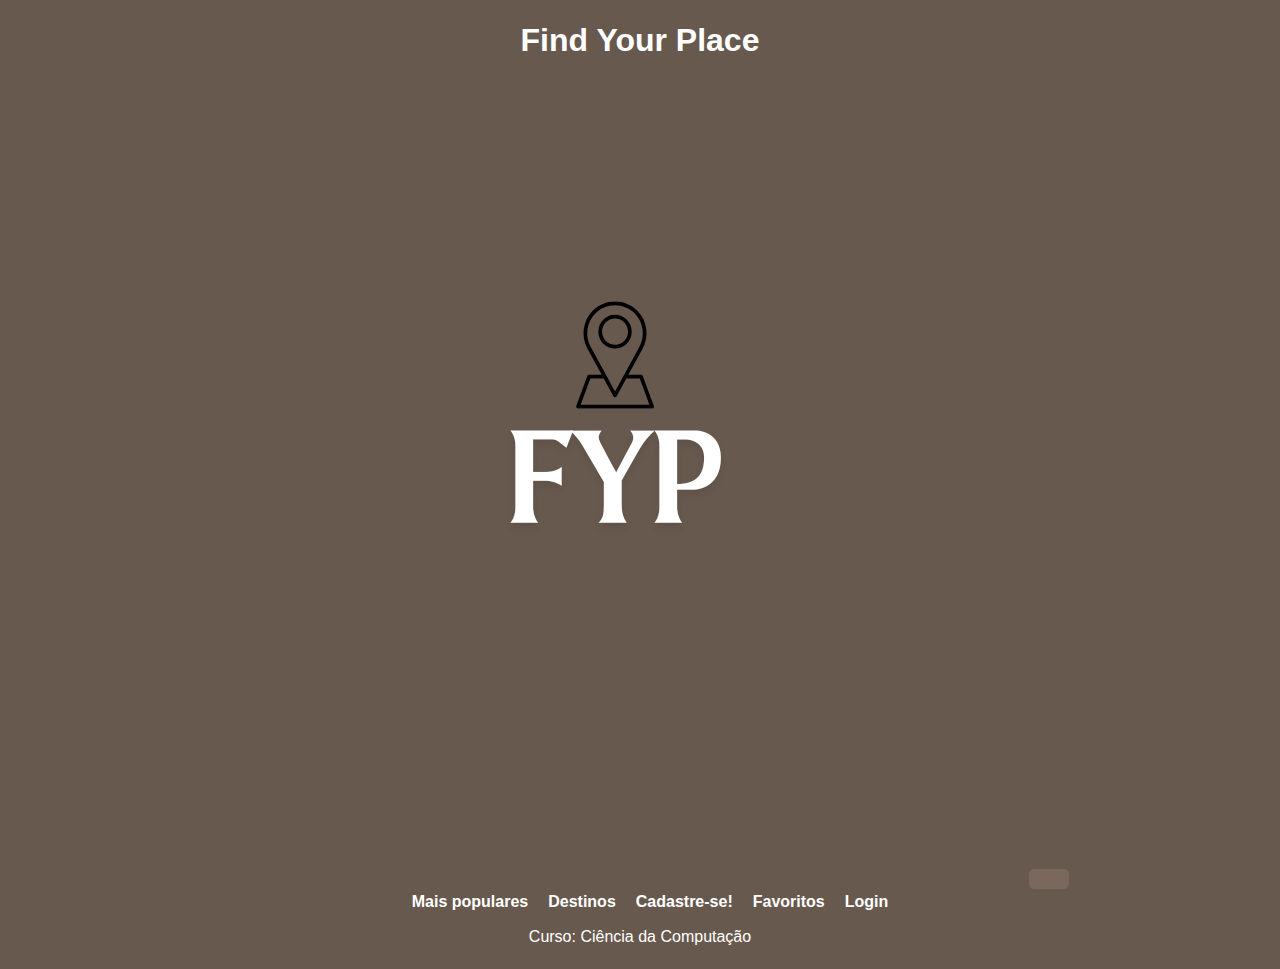
<file: codigo/public/index.html>
<!DOCTYPE html>
<html lang="pt-BR">
<head>
    <meta charset="UTF-8">
    <meta name="viewport" content="width=device-width, initial-scale=1.0">
    <title>Find Your Place</title>
    <link rel="stylesheet" href="assets/css/styles.css">
    <link rel="stylesheet" href="https://cdnjs.cloudflare.com/ajax/libs/font-awesome/6.0.0-beta3/css/all.min.css">
</head>

<body>
    <!-- Cabeçalho do site -->
    <header class="header">
        <div class="container">
            <h1 class="logo">Find Your Place</h1>
            <img src="assets/imgs/targets.png" alt="Logo" id="imagemlogo">
            <button class="menu-toggle" aria-label="Abrir menu">
                <span class="hamburger"></span>
            </button>
            <nav class="navigation">
                <ul class="nav-list">
                    <li><a href="#maispopulares">Mais populares</a></li>
                    <li><a href="mapa_destinos.html">Destinos</a></li>
                    <!-- <li><a href="#contato">Contato</a></li> -->
                    <!-- <li><a href="#sobrenos">Sobre nós</a></li> -->
                    <li><a href="cadastro_destinos.html">Cadastre-se!</a></li>
                    <li><a href="cadastro_destinos.html">Favoritos</a></li>
                    <li><a href="cadastro_destinos.html">Login</a></li>
                </ul>
            </nav>
        </div>
    </header>

    <main class="main-content">
        <div class="container">
            <div class="content-wrapper">
                <div class="main-section">
                    <!-- Seção de pesquisa e filtros -->
                    <section id="filtros" class="search-section">
                        <div class="search-group">
                            <input type="text" id="searchInput" placeholder="Pesquisar sobre...">
                            <button type="button" id="searchBtn"><i class="fa-solid fa-magnifying-glass"></i></button>
                            <button type="button">Filtrar</button>
                        </div>
                    </section>

                    <!--Fazer o carrossel-->
                    <div class="carousel-container">
                        <!--Previous button-->
                        <button id="prevBtn">❮</button>
                        <div class="carousel" id="carousel"></div>
                        <!--Next button-->
                        <button id="nextBtn">❯</button>
                    </div>



                    <div class="intro-section">
                        <div class="intro-content">
                            <br>
                            <!--<h2>Find Your Place</h2>-->
                            <!--<p class="textonintro">A Find Your Place é uma empresa inovadora que surgiu com a missão de transformar a experiência de planejar viagens e descobrir destinos ao redor do mundo. Em um cenário onde viajar é cada vez mais acessível e desejado, a empresa se destaca por oferecer uma plataforma única e intuitiva para ajudar viajantes a encontrar os melhores lugares para explorar, seja para férias, negócios ou aventuras.A criadora da empresa se chama Camila Menezes, e é aluna do curso de Ciência da Computação na PUC Minas. </p> -->
                        </div>
                    </div>

                    <!-- Lista de destinos -->
                     <section id="destinos" class="destinations-section">
                        <div class="container">
                            <h4 class="textonintro">Todos os lugares!</h4>
                            <div class="cards-container" id="cards-container">
                                <!-- Os cards serão inseridos aqui dinamicamente -->
                                </div>
                            </div>
                        </section>
                </div>
                
                <aside class="sidebar">
                    <h2>Categorias</h2>
                    <ul class="category-list">
                        <li><input type="checkbox"> Natureza</li>
                        <li><input type="checkbox"> Entretenimento</li>
                        <li><input type="checkbox"> Gastronomia</li>
                        <li><input type="checkbox"> Vida Urbana</li>
                    </ul>
                    <h2>Todos os destinos</h2>
                    <ul class="destination-list">
                        <li>Brasil</li>
                        <li>Estados Unidos</li>
                        <li>Itália</li>
                        <li>Japão</li>
                        <li>França</li>
                    </ul>
                </aside>
            </div>
        </div>
    </main>


    <!-- Rodapé -->
    <footer class="footer">
        <p>&copy;2025, Turismo. Todos os direitos reservados</p>
        <p>Aluna: Camila Cardoso de Menezes</p>
        <p>Curso: Ciência da Computação</p>
    </footer>

    <script src="assets/scripts/app.js"></script>
</body>
</html>
</file>
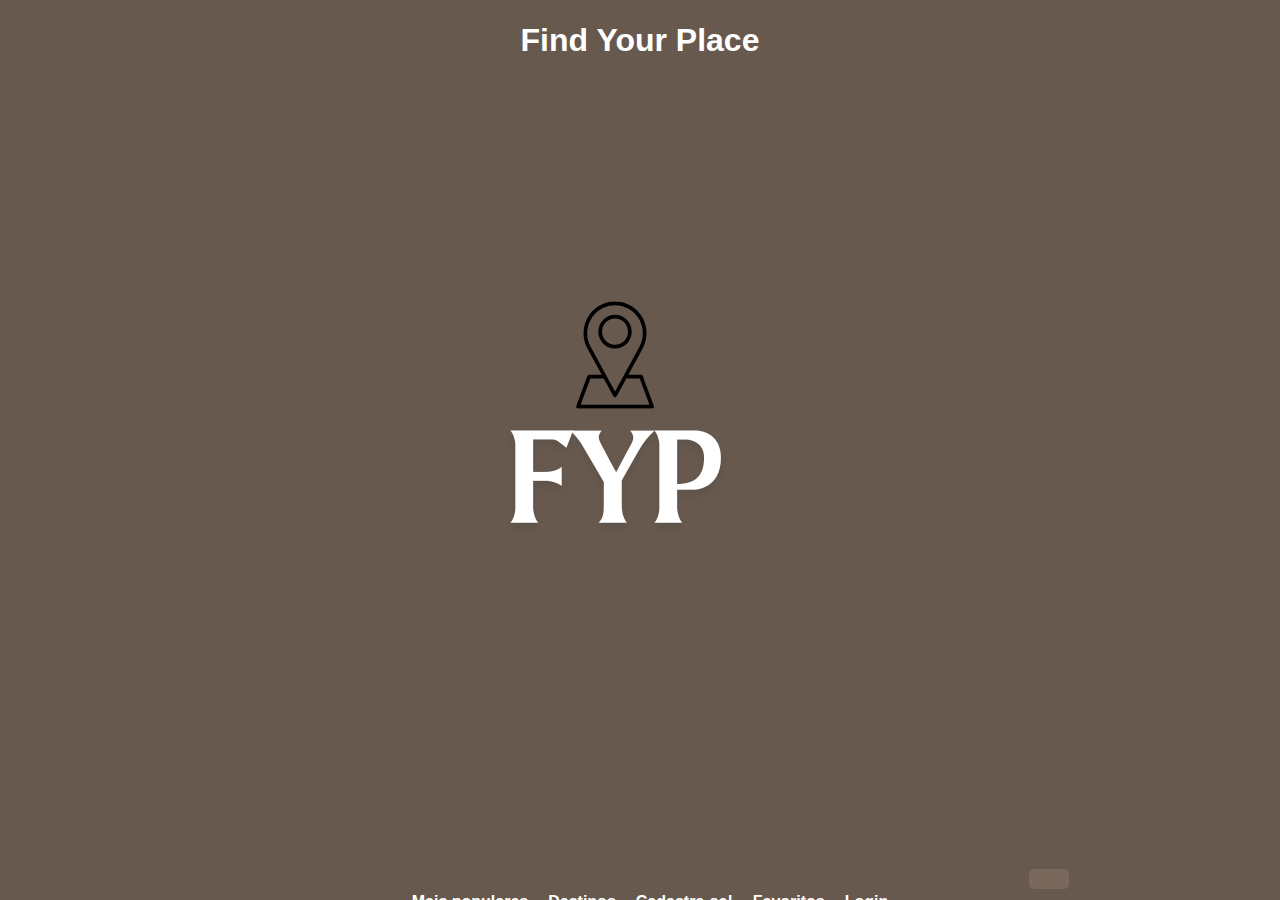
<file: codigo/public/cadastro.html>
<!DOCTYPE html>
<html lang="pt-BR">
<head>
  <meta charset="UTF-8" />
  <meta name="viewport" content="width=device-width, initial-scale=1.0"/>
  <title>Favoritos - PUC Maps</title>
  <link rel="stylesheet" href="assets/css/styles.css"/>
  <link rel="stylesheet" href="https://cdnjs.cloudflare.com/ajax/libs/font-awesome/6.5.0/css/all.min.css" />
  <script src="assets/scripts/app.js" defer></script>
</head>
<body>
  <!-- Cabeçalho do site -->
    <header class="header">
        <div class="container">
            <h1 class="logo">Find Your Place</h1>
            <img src="assets/imgs/targets.png" alt="Logo" id="imagemlogo">
            <button class="menu-toggle" aria-label="Abrir menu">
                <span class="hamburger"></span>
            </button>
            <nav class="navigation">
                <ul class="nav-list">
                    <li><a href="index.html">Mais populares</a></li>
                    <li><a href="mapa_destinos.html">Destinos</a></li>
                    <!-- <li><a href="#contato">Contato</a></li> -->
                    <!-- <li><a href="#sobrenos">Sobre nós</a></li> -->
                    <li><a href="cadastro_destinos.html">Cadastre-se!</a></li>
                    <li><a href="favoritos.html">Favoritos</a></li>
                    <li><a href="cadastro_destinos.html">Login</a></li>
                </ul>
            </nav>
        </div>
    </header>
    <body>
        <br>
        <br>
        <br>
        <h1 class="cadastro">Cadastro de Usuário</h1>
        <br>
        <form id="cadastroForm">
            <input type="text" id="newUsername" placeholder="Novo usuário" required>
            <input type="password" id="newPassword" placeholder="Nova senha" required>
            <button class = "cadastrobotao"type="submit">Cadastrar</button>
        </form>
        <script>
        document.getElementById("cadastroForm").addEventListener("submit", function(e) {
            e.preventDefault();
            const username = document.getElementById("newUsername").value;
            const password = document.getElementById("newPassword").value;
        
            fetch('http://localhost:3000/usuarios', {
                method: 'POST',
                headers: { "Content-Type": "application/json" },
                body: JSON.stringify({ username, password, favoritos: [] })
            })
            .then(() => {
                alert("Cadastro realizado com sucesso!");
                window.location.href = "login.html";
            });
        });
        </script>
        </body>
  <footer>
    <p>&copy; 2025, Turismo. Todos os direitos reservados</p>
  </footer>
</body>
</html>
</file>
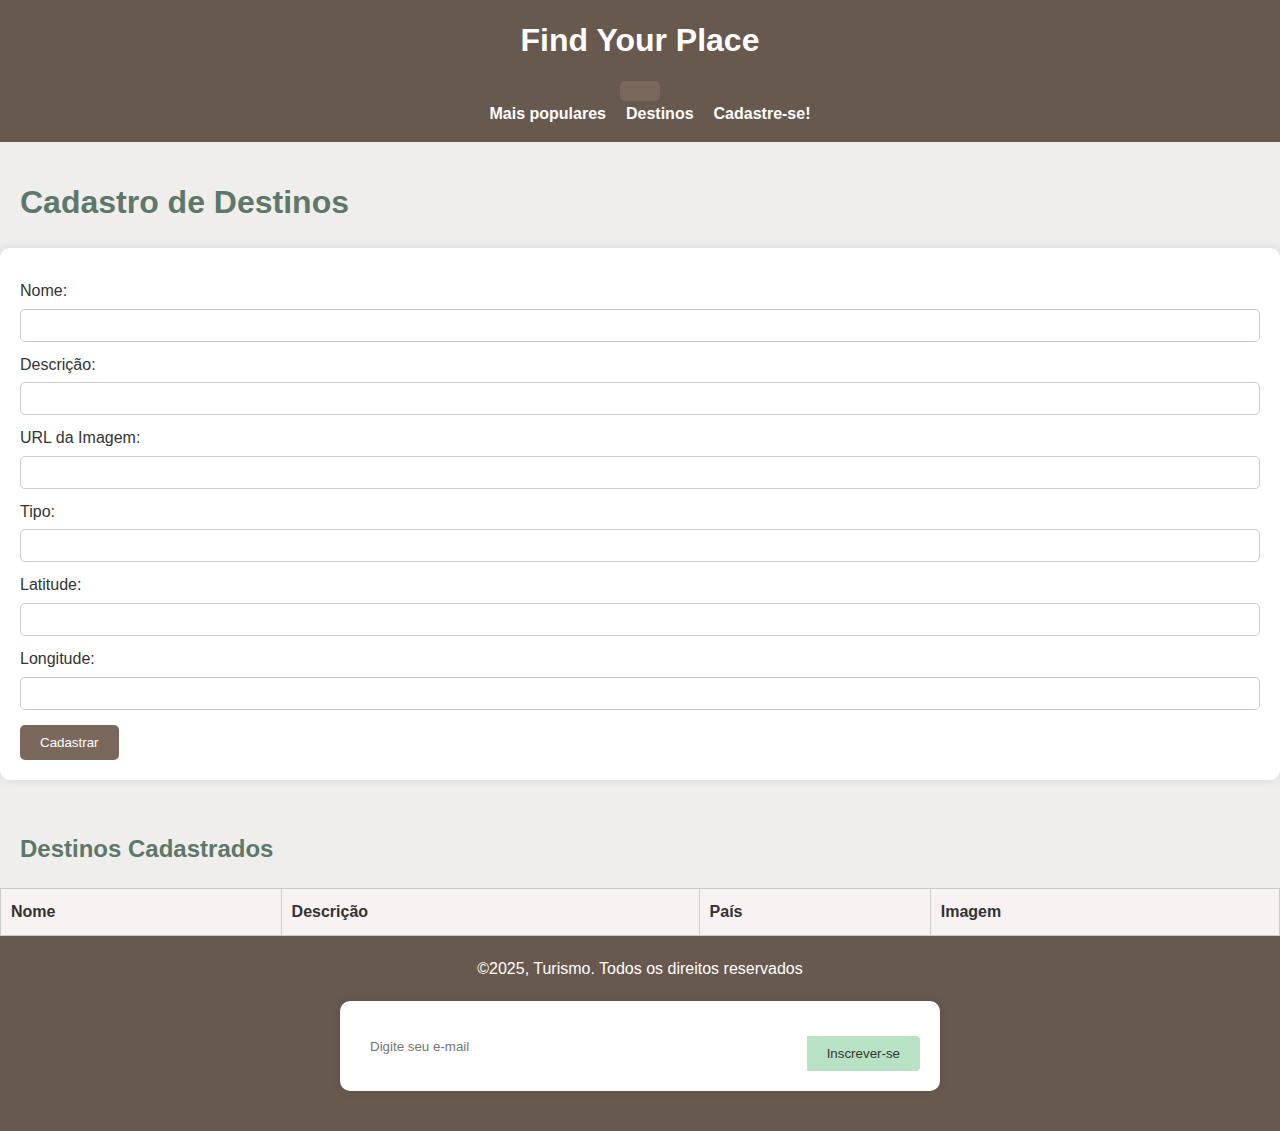
<file: codigo/public/cadastro_destinos.html>
<!DOCTYPE html>
<html lang="pt-BR">
<head>
    <meta charset="UTF-8">
    <meta name="viewport" content="width=device-width, initial-scale=1.0">
    <title>Find Your Place</title>
    <link rel="stylesheet" href="assets/css/styles.css">
    <link rel="stylesheet" href="https://cdnjs.cloudflare.com/ajax/libs/font-awesome/6.0.0-beta3/css/all.min.css">
</head>
<body>
    <!-- Cabeçalho do site -->
    <header class="header">
        <div class="container">
            <h1 class="logo">Find Your Place</h1>
            <button class="menu-toggle" aria-label="Abrir menu">
                <span class="hamburger"></span>
            </button>
            <nav class="navigation">
                <ul class="nav-list">
                    <li><a href="index.html">Mais populares</a></li>
                    <li><a href="index.html">Destinos</a></li>
                    <!--<li><a href="#contato">Contato</a></li>-->
                    <!--<li><a href="#sobrenos">Sobre nós</a></li>-->
                    <li><a href="cadastro_destinos.html">Cadastre-se!</a></li>
                </ul>
            </nav>
        </div>
    </header>

    <br><br><br>

    <h1 class="titledestinos">Cadastro de Destinos</h1>
    <form id="form-destino">
        <label for="nome">Nome:</label>
        <input type="text" id="nome" name="nome" required>

        <label for="descricao">Descrição:</label>
        <input type="text" id="descricao" name="descricao" required>

        <label for="imagem">URL da Imagem:</label>
        <input type="text" id="imagem" name="imagem" required>

        <label for="tipo">Tipo:</label>
        <input type="text" id="tipo" name="tipo" required>

        <label for="latitude">Latitude:</label>
        <input type="text" id="latitude" name="latitude" required>

        <label for="longitude">Longitude:</label>
        <input type="text" id="longitude" name="longitude" required>

        <button type="submit">Cadastrar</button>
    </form>

    <h2 class="titledestinos">Destinos Cadastrados</h2>
    <table>
        <thead>
            <tr>
                <th>Nome</th>
                <th>Descrição</th>
                <th>País</th>
                <th>Imagem</th>
            </tr>
        </thead>
        <tbody>
            <!-- Os destinos aparecerão aqui na Etapa 2 com JavaScript -->
        </tbody>
    </table>

    <!-- Rodapé -->
    <footer class="footer">
        <p>&copy;2025, Turismo. Todos os direitos reservados</p>
        <form class="subscribe-form">
            <div class="subscribe-group">
                <input type="email" id="email" name="email" placeholder="Digite seu e-mail" required>
                <button type="submit">Inscrever-se</button>
            </div>
        </form>
    </footer>

    <script src="assets/scripts/app.js"></script>
</body>
</html>
</file>
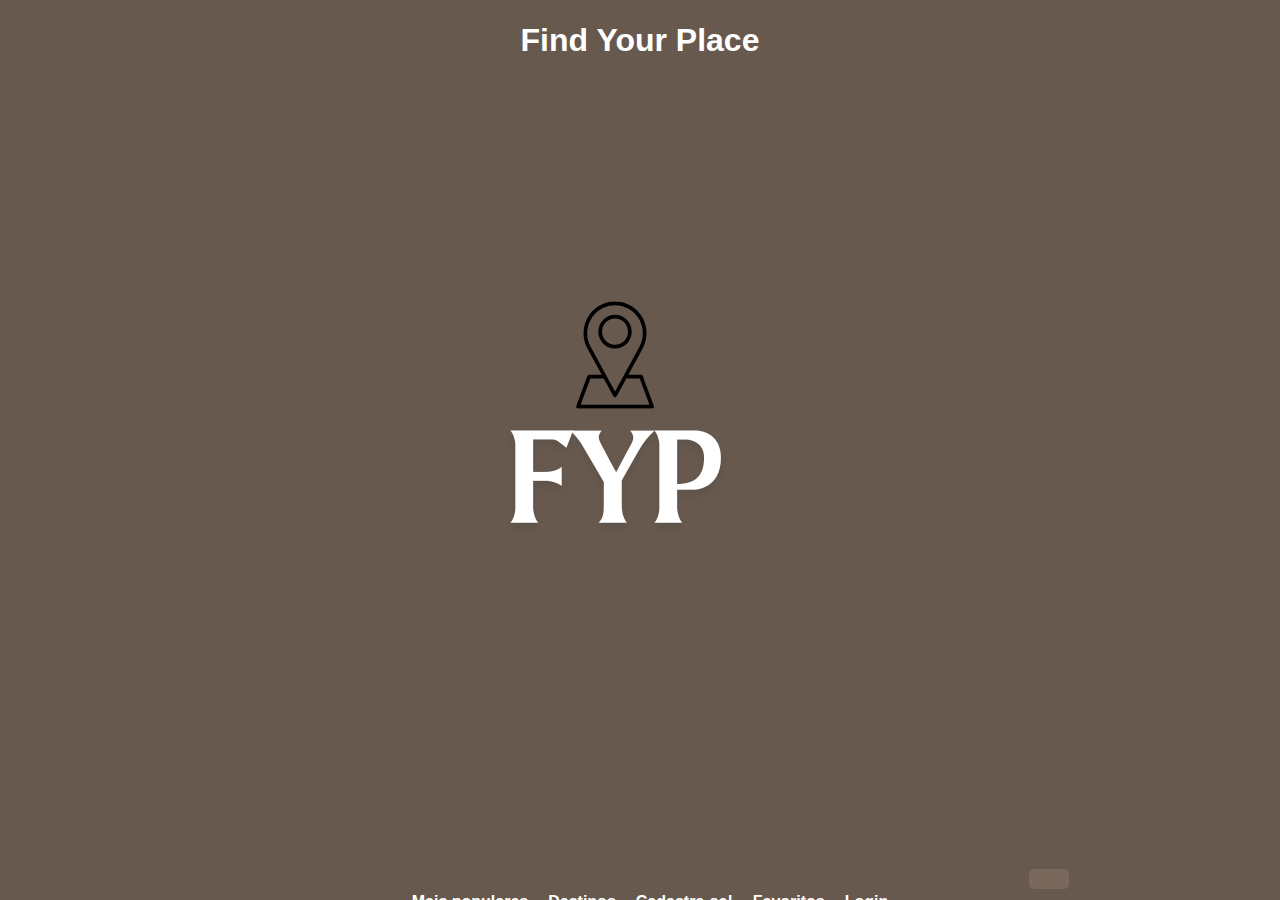
<file: codigo/public/favoritos.html>
<!DOCTYPE html>
<html lang="pt-BR">
<head>
  <meta charset="UTF-8" />
  <meta name="viewport" content="width=device-width, initial-scale=1.0"/>
  <title>Favoritos - PUC Maps</title>
  <link rel="stylesheet" href="assets/css/styles.css"/>
  <link rel="stylesheet" href="https://cdnjs.cloudflare.com/ajax/libs/font-awesome/6.5.0/css/all.min.css" />
  <script src="assets/scripts/favoritos.js" defer></script>
</head>
<body>
  <!-- Cabeçalho do site -->
    <header class="header">
        <div class="container">
            <h1 class="logo">Find Your Place</h1>
            <img src="assets/imgs/targets.png" alt="Logo" id="imagemlogo">
            <button class="menu-toggle" aria-label="Abrir menu">
                <span class="hamburger"></span>
            </button>
            <nav class="navigation">
                <ul class="nav-list">
                    <li><a href="index.html">Mais populares</a></li>
                    <li><a href="mapa_destinos.html">Destinos</a></li>
                    <!-- <li><a href="#contato">Contato</a></li> -->
                    <!-- <li><a href="#sobrenos">Sobre nós</a></li> -->
                    <li><a href="cadastro_destinos.html">Cadastre-se!</a></li>
                    <li><a href="favoritos.html">Favoritos</a></li>
                    <li><a href="cadastro_destinos.html">Login</a></li>
                </ul>
            </nav>
        </div>
    </header>

  <main>
    <br>
    <br>
    <br>
    <br>
    <!--Colocar para chamar dinamicamente a lista-->
    <ul id="favoritos-lista">
        <!--Lista vai aparecer aqui-->
      
    </ul>
  </main>

  <footer>
    <p>&copy; 2025, Turismo. Todos os direitos reservados</p>
  </footer>
</body>
</html>
</file>
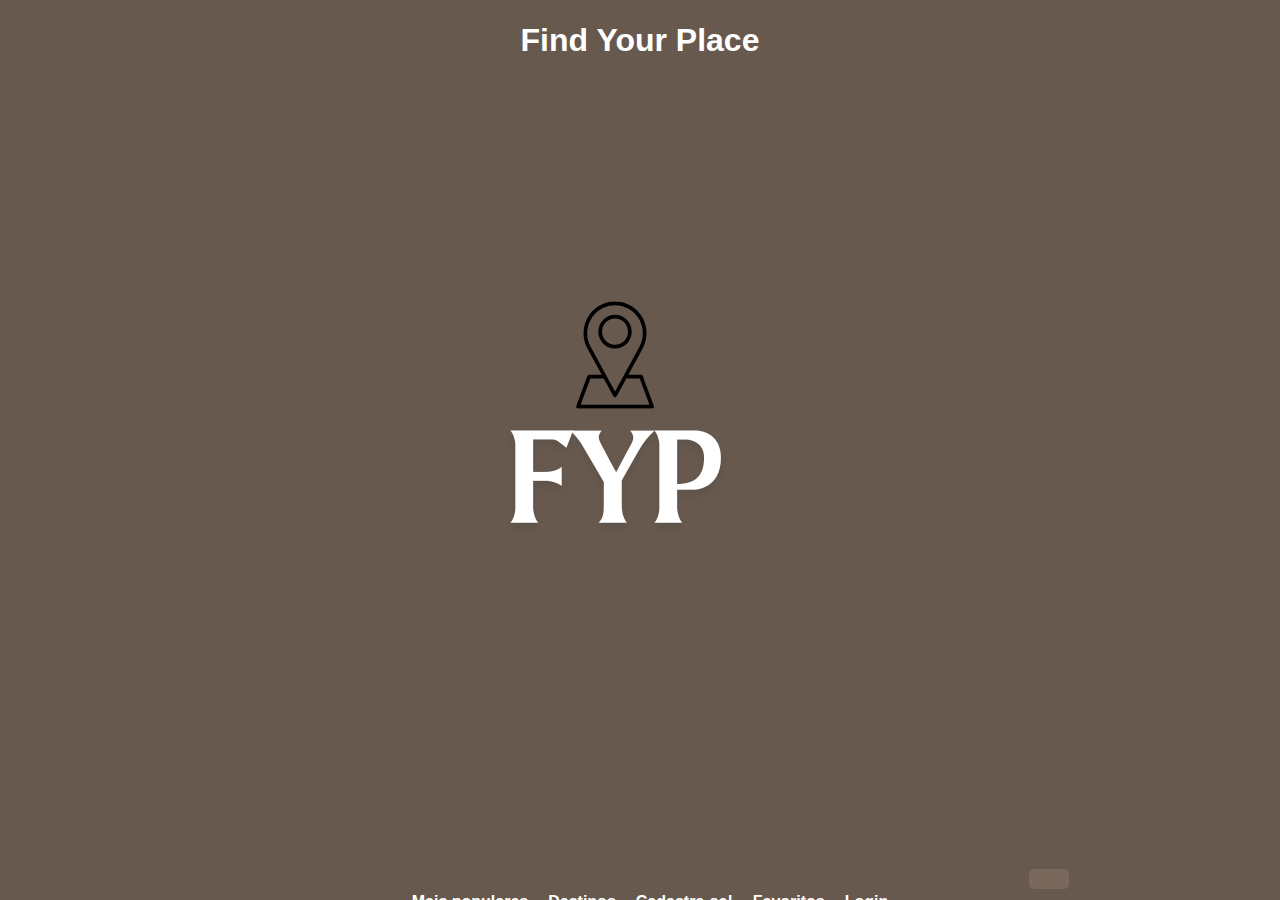
<file: codigo/public/login.html>
<!DOCTYPE html>
<html lang="pt-BR">
<head>
  <meta charset="UTF-8" />
  <meta name="viewport" content="width=device-width, initial-scale=1.0"/>
  <title>Favoritos - PUC Maps</title>
  <link rel="stylesheet" href="assets/css/styles.css"/>
  <link rel="stylesheet" href="https://cdnjs.cloudflare.com/ajax/libs/font-awesome/6.5.0/css/all.min.css" />
  <script src="assets/scripts/app.js" defer></script>
</head>
<body>
  <!-- Cabeçalho do site -->
    <header class="header">
        <div class="container">
            <h1 class="logo">Find Your Place</h1>
            <img src="assets/imgs/targets.png" alt="Logo" id="imagemlogo">
            <button class="menu-toggle" aria-label="Abrir menu">
                <span class="hamburger"></span>
            </button>
            <nav class="navigation">
                <ul class="nav-list">
                    <li><a href="index.html">Mais populares</a></li>
                    <li><a href="mapa_destinos.html">Destinos</a></li>
                    <!-- <li><a href="#contato">Contato</a></li> -->
                    <!-- <li><a href="#sobrenos">Sobre nós</a></li> -->
                    <li><a href="cadastro_destinos.html">Cadastre-se!</a></li>
                    <li><a href="favoritos.html">Favoritos</a></li>
                    <li><a href="cadastro_destinos.html">Login</a></li>
                </ul>
            </nav>
        </div>
    </header>

  <main>
    <br>
    <br>
    <br>
    <br>
  </main>

  <footer>
    <p>&copy; 2025, Turismo. Todos os direitos reservados</p>
  </footer>
</body>
</html>
</file>
<file: codigo/public/assets/css/styles.css>
/* Voltando ao css puro como pedido */
.nav-list a::before {
    content: "" !important; /* Remove qualquer conteúdo gerado */
}

.nav-item .nav-link::before {
    display: none;
}

* {
    box-sizing: border-box;
    margin: 0;
    padding: 0;
}

:root {
    --primary-color: #67594e;
    --secondary-color: #b8e2c4;
    --light-bg: rgb(234, 239, 234);
    --text-light: white;
    --text-dark: #333;
}

/*Aumentar tamanho do texto introdutório*/
.textonintro {
    font-size: 20px;  
    line-height: 1.8;/* Espaçamento entre linhas maior */
    margin-bottom: 1.5em 0;     /* Margem inferior aumentada */
    max-width: 800px;  
    margin-right: auto;
}
body {
    font-family: 'Segoe UI', Tahoma, Geneva, Verdana, sans-serif;
    line-height: 1.6;
    color: var(--text-dark);
    background-color: rgba(103, 89, 78, 0.1);
    padding-top: 80px;
}

/* Container */
.container {
    width: 100%;
    max-width: 1200px;
    margin: 0 auto;
    padding: 0 15px;
}

/*Cabeçalho */
header {
    background-color: var(--primary-color);
    color: var(--text-light);
    padding: 15px 0;
    position: fixed;
    width: 100%;
    top: 0;
    z-index: 1000;
    text-align: center; 
}

.header-container {
    display: flex;
    justify-content: space-between;
    flex-direction: column; 
    align-items: center;
    flex-wrap: wrap;
}

/* Navigation */
.nav-toggle {
    display: none;
    background: none;
    border: none;
    color: var(--text-light);
    font-size: 1.5rem;
    cursor: pointer;
}

.nav-list {
    display: flex;
    list-style: none;
    justify-content: center; /* Centraliza os links */
    margin-top: 15px; /* Espaço entre título e navegação */
}

.nav-list li {
    margin-left: 20px;
}

.nav-list a {
    color: var(--text-light);
    text-decoration: none;
    font-weight: bold;
    transition: color 0.3s;
}

.nav-list a:hover {
    color: var(--secondary-color);
}

/* Main Content Layout */
.content-wrapper {
    display: flex;
    flex-wrap: wrap;
    gap: 30px;
    margin: 30px 0;
}

.main-section {
    flex: 1 1 60%;
    min-width: 300px;
}

.sidebar {
    margin-left: 30px; /* Mais espaço à esquerda */
    margin-top: 30px; /* Mais espaço acima */
    padding: 30px; /* Mais espaço interno */
    background-color: var(--light-bg);
    border-radius: 8px;
    box-shadow: 0 2px 10px rgba(0,0,0,0.1);
}

/* Search Section */
.search-section {
    margin-bottom: 30px;
    margin: 50px 0 30px; /* Aumenta margem superior */
    padding-top: 20px; /* Espaço extra */
}

.search-group {
    display: flex;
    gap: 10px;
}

.search-group input {
    flex: 1;
    padding: 10px;
    border: 1px solid #ddd;
    border-radius: 4px;
}

.search-group button {
    padding: 10px 15px;
    background-color: var(--primary-color);
    color: white;
    border: none;
    border-radius: 4px;
    cursor: pointer;
}

/* Cards Section */
.destinations-section {
    margin: 40px 0;
}

.cards-container {
    display: grid;
    grid-template-columns: repeat(auto-fill, minmax(300px, 1fr));
    gap: 20px;
    margin-top: 20px;
}

.card {
    background: #67594e;
    color: aliceblue;
    border-radius: 8px;
    overflow: hidden;
    box-shadow: 0 2px 5px rgba(0,0,0,0.1);
    transition: transform 0.2s ease, box-shadow 0.2s ease;
}

.card-body {
    display: flex;
    flex-direction: column;
    justify-content: space-between;
    height: 100%;
  }

.card:hover {
    transform: scale(1.03);
    box-shadow: 0 0 15px rgba(0,0,0,0.15);
  }

.card img {
    width: 100%;
    height: 200px;
    object-fit: cover;
}

.card-body {
    padding: 15px;
}

/* Arrumar o botão de detalhes */
.ver-detalhes-btn {
    background-color: #4a5b55;/* cor do botão */
    color: #fbf7f7; /* cor do texto */
    border: none;
    padding: 10px 20px;
    border-radius: 10px;
    transition: background-color 0.3s ease;
    text-decoration: none; /* Tira o sublinhado */
  }
  
  .ver-detalhes-btn:hover {
    background-color: #b6e8d5;
    color: rgb(66, 64, 64);
  }

/* Rodapé */
footer {
    background-color: var(--primary-color);
    color: var(--text-light);
    padding: 20px 0;
    text-align: center;
}

.subscribe-form {
    max-width: 600px;
    margin: 20px auto;
}

.subscribe-group {
    display: flex;
}

.subscribe-group input {
    flex: 1;
    padding: 10px;
    border: none;
    border-radius: 4px 0 0 4px;
}

.subscribe-group button {
    padding: 10px 20px;
    background-color: var(--secondary-color);
    color: var(--text-dark);
    border: none;
    border-radius: 0 4px 4px 0;
    cursor: pointer;
}

.category-list, .destination-list {
    list-style: none;
    margin: 15px 0;
}

.category-list li, .destination-list li {
    padding: 8px 0;
    border-bottom: 1px solid #ddd;
}

/* Alterar o detalhes.html*/
.bg-custom {
    background-color: #cde6da;
  }
  
  .detalhe-card {
    background-color: #ffffff;
    border-radius: 20px;
    max-width: 700px;
  }
  
  .btn-custom {
    background-color: #99d5c9;
    color: #333;
    border: none;
    padding: 10px 20px;
    font-weight: bold;
    border-radius: 10px;
    text-decoration: none;
  }
  
  .btn-custom:hover {
    background-color: #7fc5b8;
    color: white;
  }

  .nav-det{
    padding: 5px;
    color: #ddd;
    text-decoration: none;
  }

  .nav-det:hover{
    color: #7fc5b8;
  }

/* Responsividade */
/* Responsividade - Alterações principais */
@media (max-width: 768px) {
    body {
        padding-top: 60px; /* Reduz o padding para telas menores */
    }
    
    .header-container {
        flex-direction: row; /* Altera para linha em mobile */
        justify-content: space-between;
        padding: 0 15px;
    }
    
    .nav-list {
        position: absolute;
        top: 60px;
        left: 0;
        width: 100%;
        background-color: var(--primary-color);
        padding: 10px 0;
        margin-top: 0;
    }
    
    .textonintro {
        font-size: 16px; /* Reduz tamanho do texto em mobile */
        padding: 0 10px;
    }
    
    .content-wrapper {
        padding: 0 10px;
    }
    
    .sidebar {
        margin-left: 0;
        margin-top: 20px;
        padding: 20px;
    }
    
    .search-section {
        margin: 30px 0;
    }
    
    .cards-container {
        grid-template-columns: 1fr; /* 1 coluna em mobile */
    }
    
    .detalhe-card {
        margin: 0 10px;
        border-radius: 10px;
    }
}

/* Telas médias (tablets) */
@media (min-width: 769px) and (max-width: 1024px) {
    .cards-container {
        grid-template-columns: repeat(2, 1fr); /* 2 colunas em tablets */
    }
    
    .detalhe-card {
        max-width: 90%;
    }
}

/* Telas grandes (desktop) */
@media (min-width: 1025px) {
    .cards-container {
        grid-template-columns: repeat(3, 1fr); /* 3 colunas em desktop */
    }
    
    .header-container {
        flex-direction: row;
        align-items: center;
    }
    
    .nav-list {
        margin-top: 0;
    }
}

/* Detalhes page específica */
@media (max-width: 768px) {
    .bg-custom {
        padding: 15px;
    }
    
    .detalhe-card {
        padding: 15px;
    }
    
    .btn-custom {
        display: block;
        text-align: center;
        margin-top: 15px;
    }
}

/* Ajustes gerais de responsividade */
@media (max-width: 480px) {
    .search-group button, 
    .subscribe-group button {
        width: 100%;
        border-radius: 4px;
        margin-top: 10px;
    }
    
    .subscribe-group {
        flex-wrap: wrap;
    }
    
    .subscribe-group input {
        border-radius: 4px;
        margin-bottom: 10px;
    }
    
    .card img {
        height: 150px; /* Altura menor para imagens em mobile */
    }
}

/* Garantir que imagens sejam responsivas */
img {
    max-width: 100%;
    height: auto;
}
/*Icones */
/* casinha */
.meu-icone {
    color: var(--text-light);
}

form {
  background: #fff;
  padding: 20px;
  border-radius: 10px;
  margin-bottom: 30px;
  box-shadow: 0 0 10px rgba(0,0,0,0.1);
}

label {
  display: block;
  margin: 10px 0 5px;
}

input, select {
  width: 100%;
  padding: 8px;
  border-radius: 5px;
  border: 1px solid #ccc;
}

button {
  margin-top: 15px;
  padding: 10px 20px;
  background-color: #7a685d;
  color: white;
  border: none;
  border-radius: 5px;
  cursor: pointer;
}

table {
  width: 100%;
  background: #fff;
  border-collapse: collapse;
}

th, td {
  padding: 10px;
  border: 1px solid #ccc;
  text-align: left;
}

th {
  background-color: #f8f2f2;
}

.titledestinos {
    color: #5c7868;
    padding: 20px;
}
</file>
